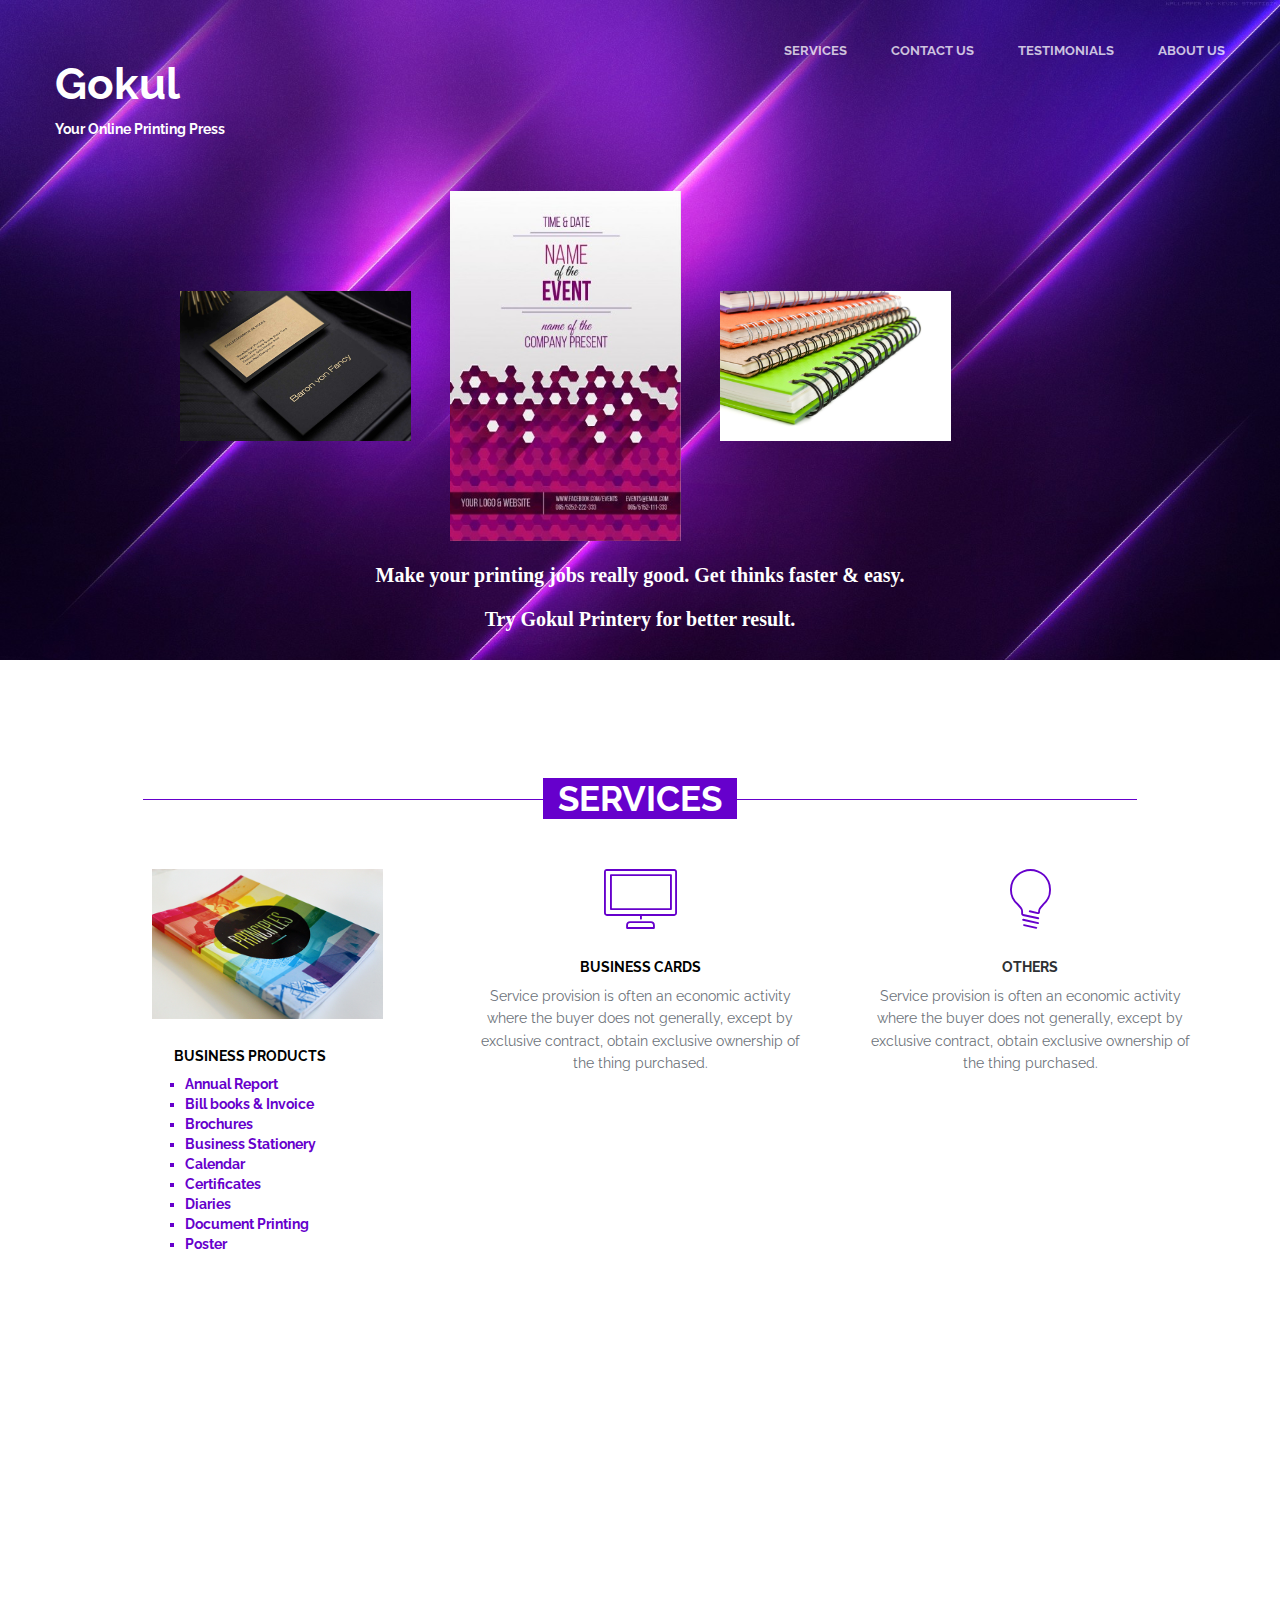
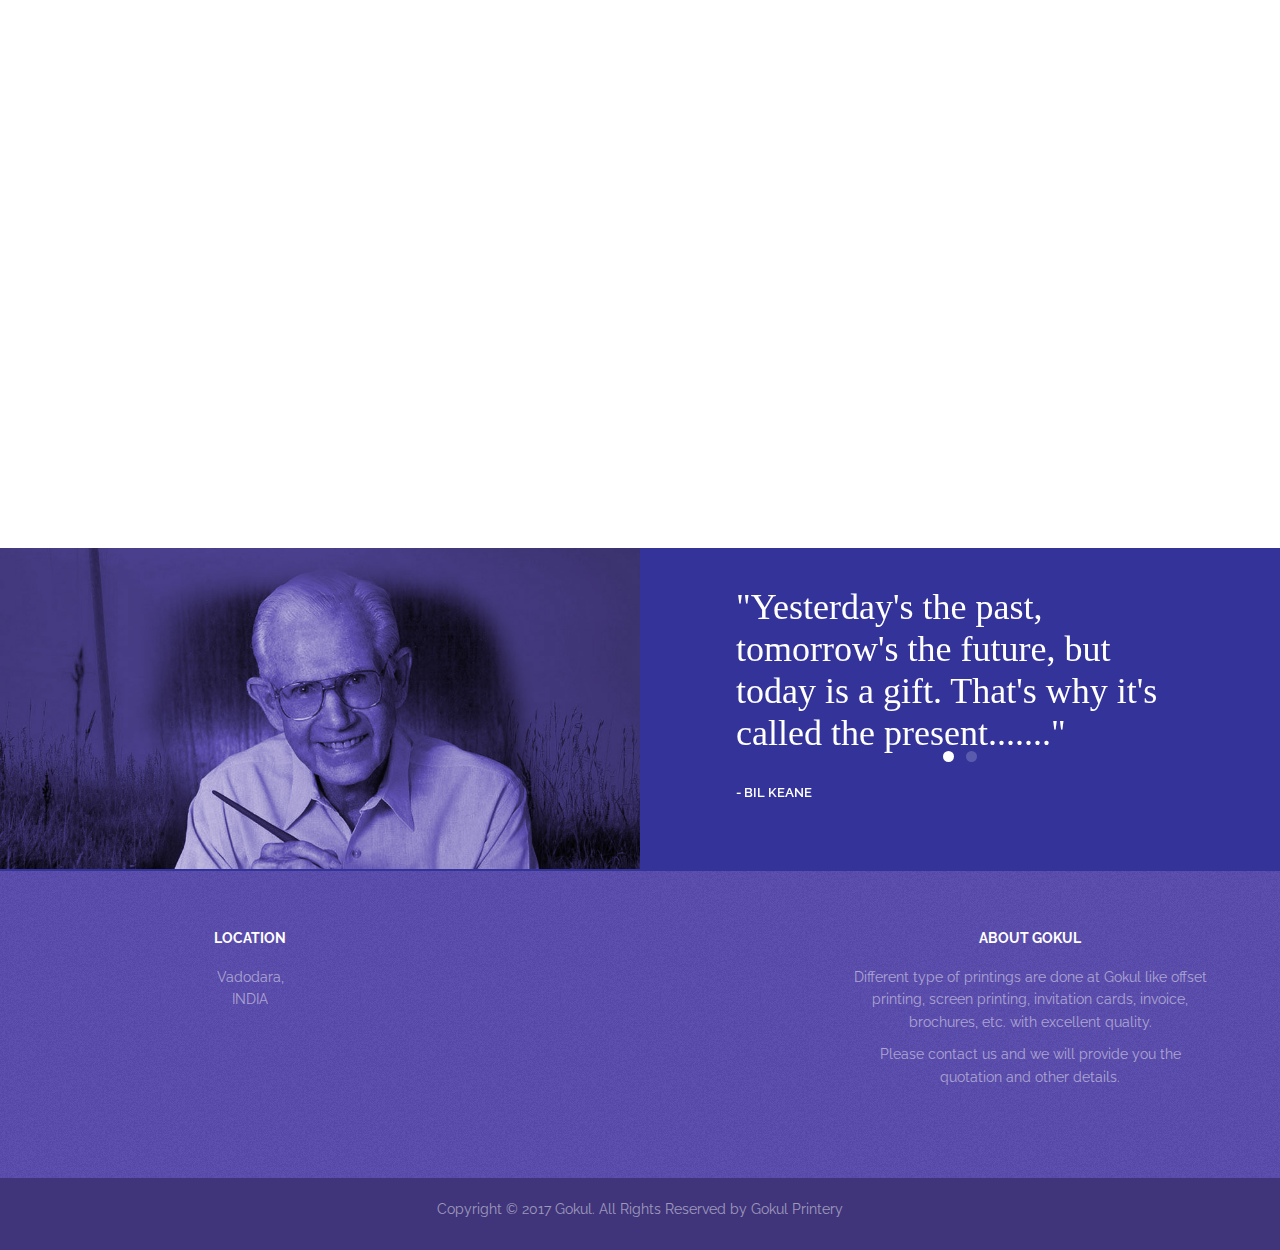
<file: press/index.html>
﻿<!DOCTYPE html>
<!--[if lt IE 7]>
<html class="no-js lt-ie9 lt-ie8 lt-ie7" lang=""> <![endif]-->
<!--[if IE 7]>
<html class="no-js lt-ie9 lt-ie8" lang=""> <![endif]-->
<!--[if IE 8]>
<html class="no-js lt-ie9" lang=""> <![endif]-->
<!--[if gt IE 8]><!-->
<html class="no-js" lang="">
<!--<![endif]-->
<head>
    <meta charset="utf-8">
    <meta name="description" content="">
    <meta name="viewport" content="width=device-width, initial-scale=1">
    <title>Gokul - Printing Press Online</title>
    <link rel="stylesheet" href="css/bootstrap.min.css">
    <link rel="stylesheet" href="css/flexslider.css">
    <link rel="stylesheet" href="css/jquery.fancybox.css">
    <link rel="stylesheet" href="css/main.css">
    <link rel="stylesheet" href="css/responsive.css">
    <link rel="stylesheet" href="css/animate.min.css">
    <link rel="stylesheet" href="https://maxcdn.bootstrapcdn.com/font-awesome/4.4.0/css/font-awesome.min.css">
</head>
<body>
<section class="banner" role="banner">
    <header id="header">
        <div class="header-content clearfix">
            <nav class="navigation" role="navigation">
                <ul class="primary-nav">
                    <li><a href="#features">Services</a></li>
                    <li><a href="#contact">Contact Us</a></li>
                    <li><a href="#testimonials">Testimonials</a></li>
                    <li><a href="#teams">About Us</a></li>
                </ul>
            </nav>
            <h1 class="logo header-label" href="#">Gokul</h1>


            <p class="tag-line">Your Online Printing Press</p>

            <a href="#" class="nav-toggle">Menu<span></span></a>
        </div>
    </header>
    <!-- header -->

    <div class="container">
        <div class="col-md-10 col-md-offset-1">
            <img src="images/business-cards.jpg" width="231px" height="150px" />
            <img src="images/event-poster.jpg" width="231px" height="350px" class="img-event" />
            <img src="images/wirebinding.jpg" width="231px" height="150px" class="img-event" />
            <div class="banner-text text-center banner-title">
                <h1 class="banner-margin">Make your printing jobs really good. Get thinks faster & easy.</h1>
                <h1 class="banner-margin1">Try <strong>Gokul Printery</strong> for better result.</h1>
            </div>

            <!-- banner text -->
        </div>
    </div>
</section>
<!-- banner -->
<section id="features" class="features section">
    <div class="container">
        <div class="row">
            <div class="headingsyle">
                <h1><span>SERVICES</span></h1>
            </div>
            <div class="col-md-4 col-sm-6 feature text-center">

                <img src="images/booklet.JPG" width="231px" height="150px" class="img-event" />

                <div class="feature-content">
                    <h5 class="services">Business Products</h5>

                    <ul class="listing">
                        <li>Annual Report</li>
                        <li>Bill books & Invoice</li>
                        <li>Brochures</li>
                        <li>Business Stationery</li>
                        <li>Calendar</li>
                        <li>Certificates</li>
                        <li>Diaries</li>
                        <li>Document Printing</li>
                        <li>Poster</li>
                    </ul>
                </div>
            </div>
            <div class="col-md-4 col-sm-6 feature text-center">
                <span class="icon icon-desktop"></span>

                <div class="feature-content">
                    <h5 class="services">Business Cards</h5>

                    <p>Service provision is often an economic activity where the buyer does not generally, except by
                        exclusive contract, obtain exclusive ownership of the thing purchased.</p>
                </div>
            </div>
            <div class="col-md-4 col-sm-6 feature text-center">
                <span class="icon icon-lightbulb"></span>

                <div class="feature-content">
                    <h5>Others</h5>

                    <p>Service provision is often an economic activity where the buyer does not generally, except by
                        exclusive contract, obtain exclusive ownership of the thing purchased.</p>
                </div>
            </div>
        </div>
    </div>
</section>
<!-- features -->

<!-- Contact Us -->
<section id="contact" class="space100">
    <iframe id="JotFormIFrame-70264418128454" onload="window.parent.scrollTo(0,0)" allowtransparency="true"
            src="https://form.jotform.me/70264418128454" frameborder="0"
            style="width:100%; height:539px; border:none;" scrolling="no"></iframe>
    <script type="text/javascript"> window.handleIFrameMessage = function (e) {
        var args = e.data.split(":");
        var iframe = false;
        if (args.length > 2) {
            iframe = document.getElementById("JotFormIFrame-" + args[2]);
        } else {
            iframe = document.getElementById("JotFormIFrame");
        }
        if (!iframe) return;
        switch (args[0]) {
            case "scrollIntoView":
                iframe.scrollIntoView();
                break;
            case "setHeight":
                iframe.style.height = args[1] + "px";
                break;
            case "collapseErrorPage":
                if (iframe.clientHeight > window.innerHeight) {
                    iframe.style.height = window.innerHeight + "px";
                }
                break;
            case "reloadPage":
                window.location.reload();
                break;
        }
        var isJotForm = (e.origin.indexOf("jotform") > -1) ? true : false;
        if (isJotForm && "contentWindow" in iframe && "postMessage" in iframe.contentWindow) {
            var urls = {
                "docurl": encodeURIComponent(document.URL),
                "referrer": encodeURIComponent(document.referrer)
            };
            iframe.contentWindow.postMessage(JSON.stringify({"type": "urls", "value": urls}), "*");
        }
    };
    if (window.addEventListener) {
        window.addEventListener("message", handleIFrameMessage, false);
    } else if (window.attachEvent) {
        window.attachEvent("onmessage", handleIFrameMessage);
    }
    if (window.location.href && window.location.href.indexOf("?") > -1) {
        var ifr = false;
        if (args.length > 2) {
            ifr = document.getElementById("JotFormIFrame-" + args[2]);
        } else {
            ifr = document.getElementById("JotFormIFrame");
        }
        var get = window.location.href.substr(window.location.href.indexOf("?") + 1);
        if (ifr && get.length > 0) {
            var src = ifr.src;
            src = src.indexOf("?") > -1 ? src + "&" + get : src + "?" + get;
            ifr.src = src;
        }
    } </script>
</section>

<!-- testimonials -->
<section id="testimonials" class="section testimonials no-padding">
    <div class="container-fluid">
        <div class="row no-gutter">
            <div class="flexslider">
                <ul class="slides">
                    <li>
                        <div class="col-md-6">
                            <div class="avatar">
                                <img src="images/testimonial-1.jpg" alt="" class="img-responsive">
                            </div>
                        </div>
                        <div class="col-md-6">
                            <blockquote>
                                <p>"Yesterday's the past, tomorrow's the future, but today is a gift. That's why it's
                                    called the present......."
                                </p>
                                <cite class="author">- Bil Keane</cite>
                            </blockquote>
                        </div>
                    </li>
                    <li>
                        <div class="col-md-6">
                            <div class="avatar">
                                <img src="images/testimonial-2.jpg" alt="" class="img-responsive">
                            </div>
                        </div>
                        <div class="col-md-6">
                            <blockquote>
                                <p>"My favorite things in life don't cost any money. It's really clear that the most
                                    precious resource we all have is time........"
                                </p>
                                <cite class="author">= Steve Jobs....</cite>
                            </blockquote>
                        </div>
                    </li>
                </ul>
            </div>
            <!-- flexslider -->
        </div>
    </div>
</section>


<footer class="footer" id="teams">
    <div class="footer-top">
        <div class="container">
            <div class="row">
                <div class="footer-col col-md-4">
                    <h5>Location</h5>

                    <p>Vadodara,<br>INDIA </p>
                </div>
                <div class="footer-col col-md-4">

                </div>
                <div class="footer-col col-md-4">
                    <h5>About Gokul</h5>

                    <p>Different type of printings are done at Gokul like offset printing, screen printing, invitation cards, invoice, brochures, etc. with excellent quality.</p>
					<p>Please contact us and we will provide you the quotation and other details.</p>
                </div>
            </div>
        </div>
    </div>
    <!-- footer top -->
    <div class="footer-bottom">
        <div class="container">
            <div class="col-md-12">
                <p>Copyright © 2017 Gokul. All Rights Reserved by Gokul Printery</a></p>
            </div>
        </div>
    </div>
</footer>
<!-- footer -->
<script src="https://ajax.googleapis.com/ajax/libs/jquery/1.11.3/jquery.min.js"></script>
<script>        window.jQuery || document.write('<script src="js/jquery.min.js"><\/script>')</script>
<script src="js/bootstrap.min.js"></script>
<script src="js/jquery.flexslider-min.js"></script>
<script src="js/jquery.fancybox.pack.js"></script>
<script src="js/jquery.waypoints.min.js"></script>
<script src="js/retina.min.js"></script>
<script src="js/modernizr.js"></script>
<script src="js/main.js"></script>
</body>
</html>
</file>
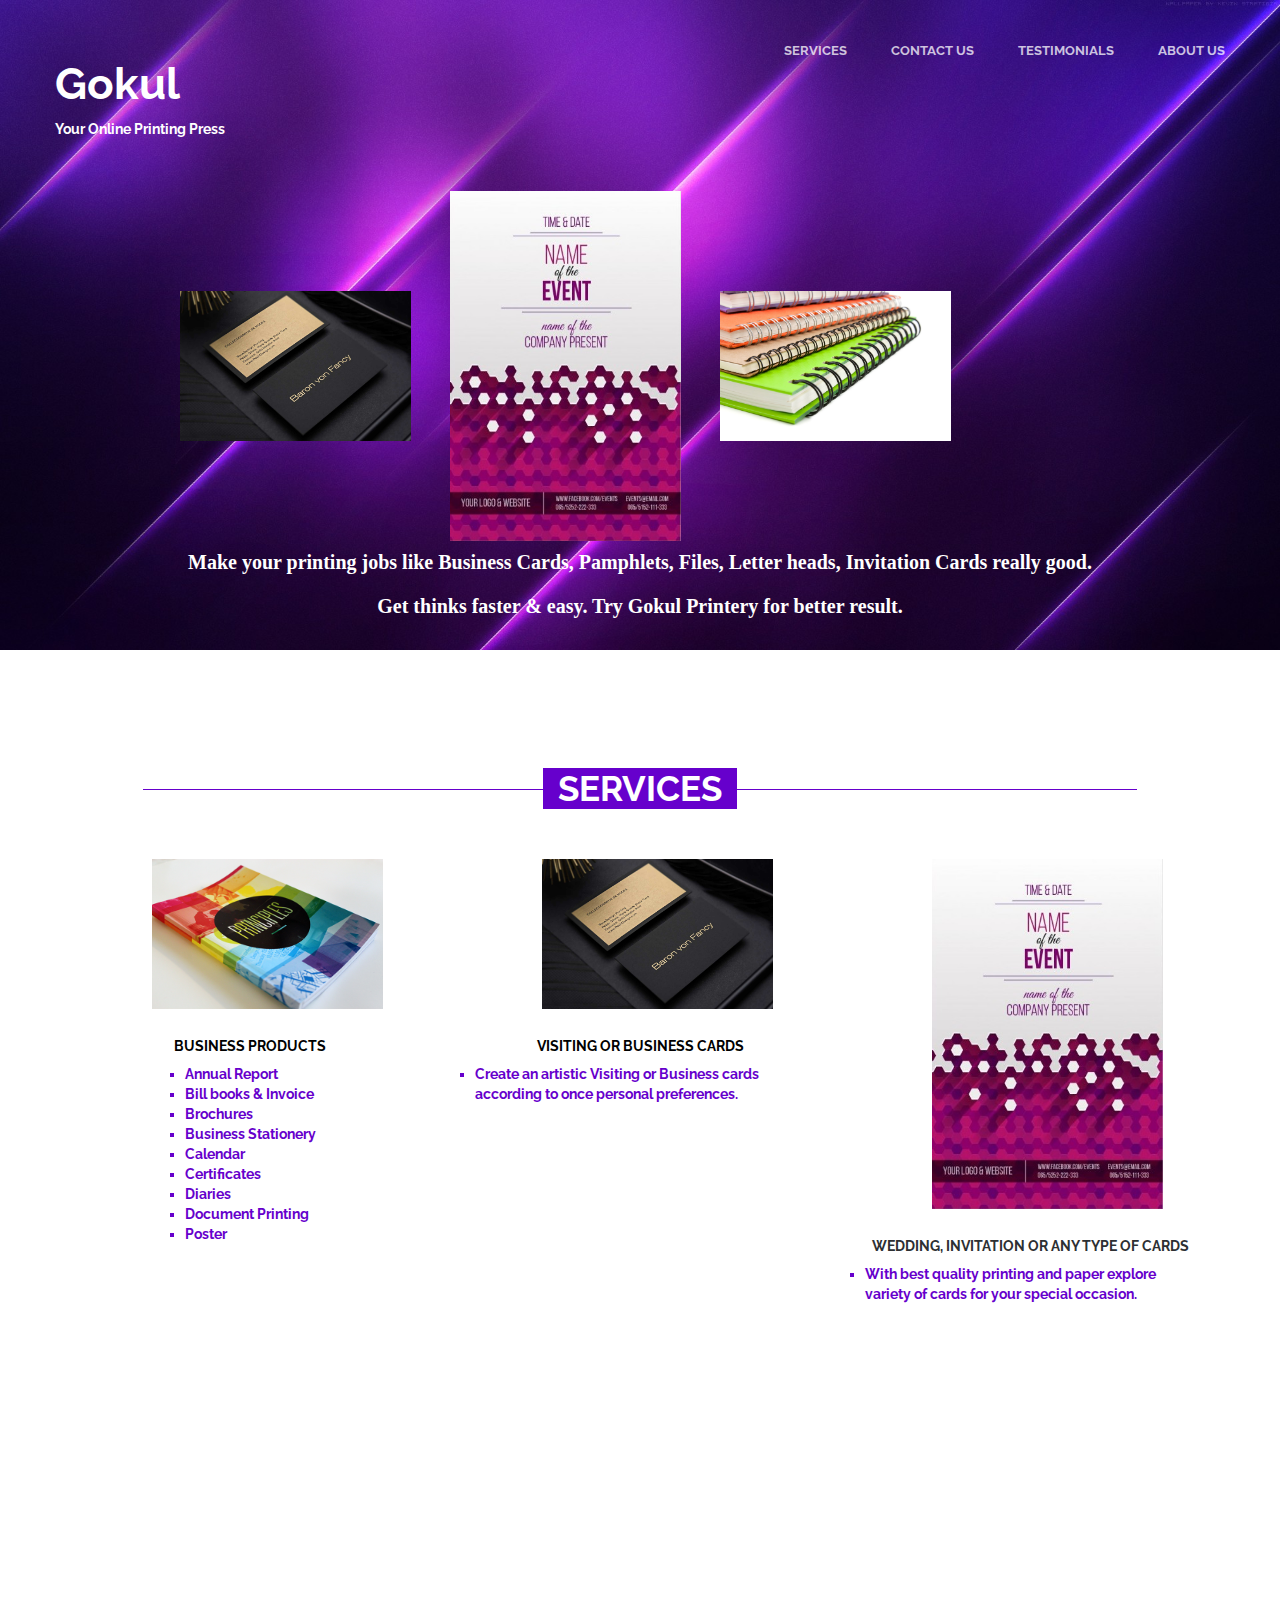
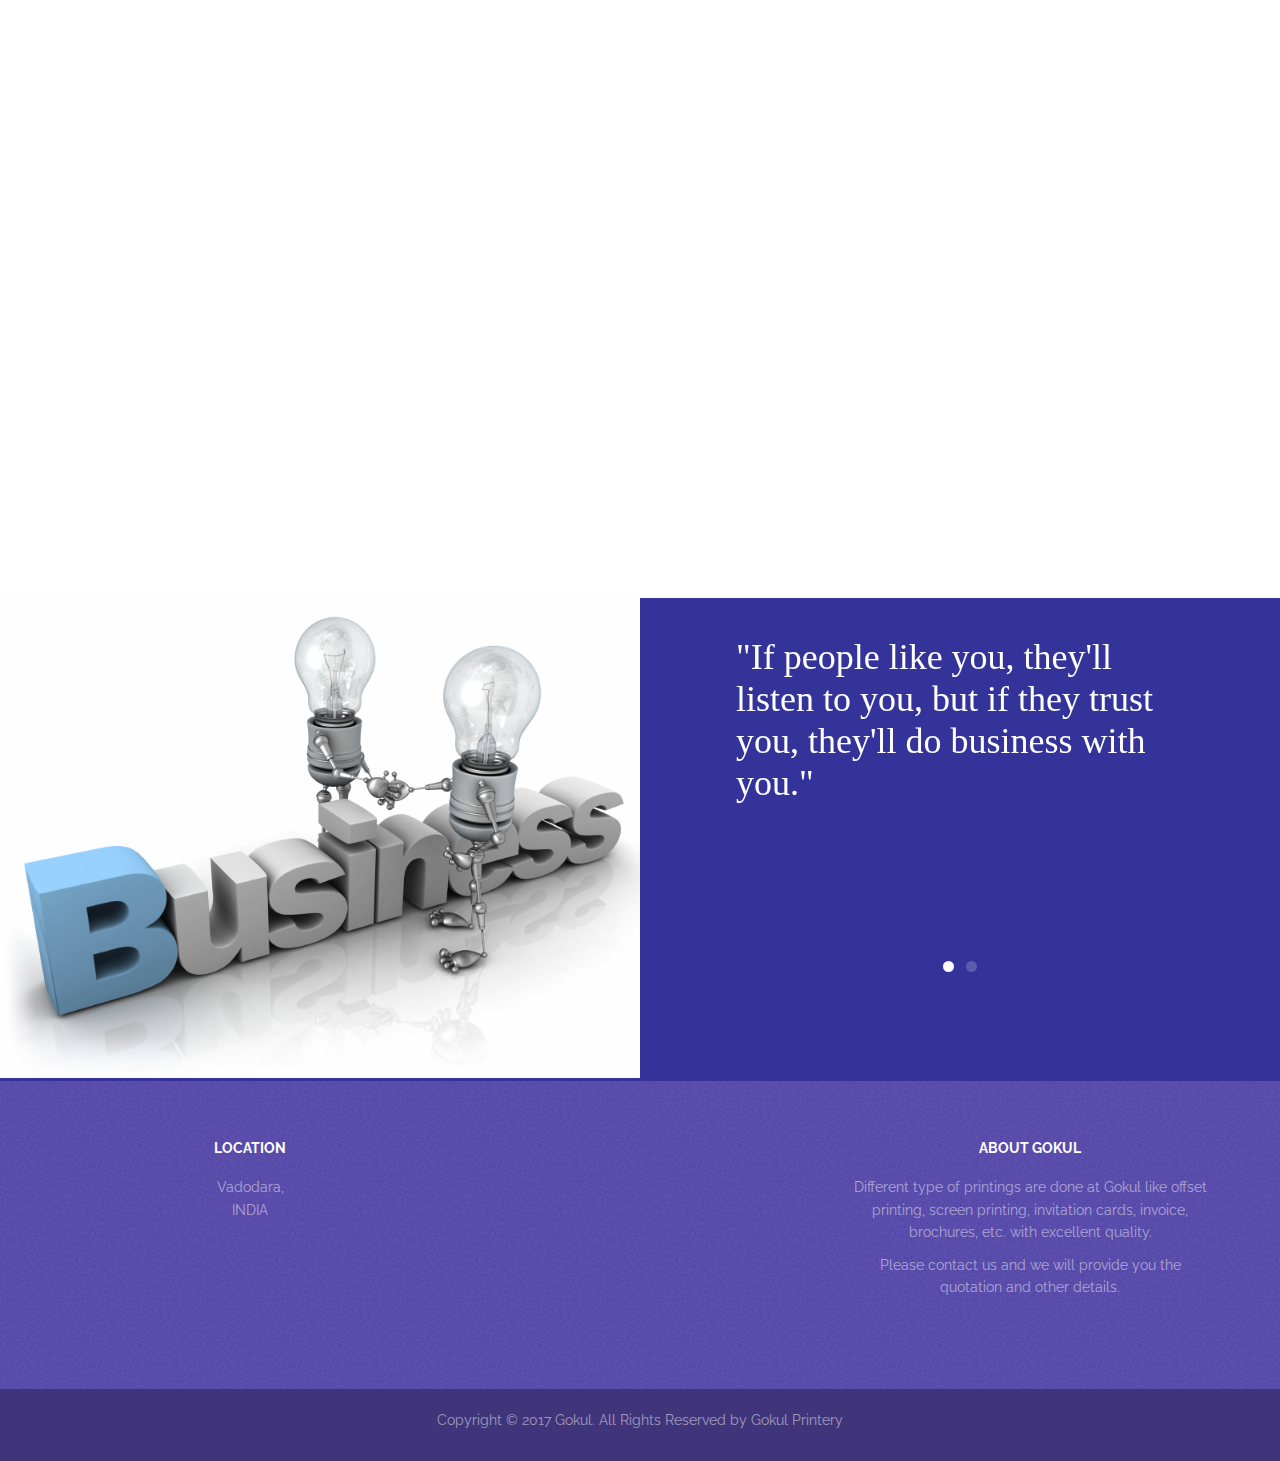
<file: press/Online.html>
﻿<!DOCTYPE html>
<!--[if lt IE 7]>
<html class="no-js lt-ie9 lt-ie8 lt-ie7" lang=""> <![endif]-->
<!--[if IE 7]>
<html class="no-js lt-ie9 lt-ie8" lang=""> <![endif]-->
<!--[if IE 8]>
<html class="no-js lt-ie9" lang=""> <![endif]-->
<!--[if gt IE 8]><!-->
<html class="no-js" lang="">
<!--<![endif]-->
<head>
    <meta charset="utf-8">
    <meta name="description" content="">
    <meta name="viewport" content="width=device-width, initial-scale=1">
    <title>Gokul - Printing Press Online</title>
    <link rel="stylesheet" href="css/bootstrap.min.css">
    <link rel="stylesheet" href="css/flexslider.css">
    <link rel="stylesheet" href="css/jquery.fancybox.css">
    <link rel="stylesheet" href="css/main.css">
    <link rel="stylesheet" href="css/responsive.css">
    <link rel="stylesheet" href="css/animate.min.css">
    <link rel="stylesheet" href="https://maxcdn.bootstrapcdn.com/font-awesome/4.4.0/css/font-awesome.min.css">
</head>
<body>
<section class="banner" role="banner">
    <header id="header">
        <div class="header-content clearfix">
            <nav class="navigation" role="navigation">
                <ul class="primary-nav">
                    <li><a href="#features">Services</a></li>
                    <li><a href="#contact">Contact Us</a></li>
                    <li><a href="#testimonials">Testimonials</a></li>
                    <li><a href="#teams">About Us</a></li>
                </ul>
            </nav>
            <h1 class="logo header-label" href="#">Gokul</h1>


            <p class="tag-line">Your Online Printing Press</p>

            <a href="#" class="nav-toggle">Menu<span></span></a>
        </div>
    </header>
    <!-- header -->

    <div class="container">
        <div class="col-md-10 col-md-offset-1">
            <img src="images/business-cards.jpg" width="231px" height="150px" />
            <img src="images/event-poster.jpg" width="231px" height="350px" class="img-event" />
            <img src="images/wirebinding.jpg" width="231px" height="150px" class="img-event" />
            <div class="banner-text text-center banner-title">
                <h1 class="banner-margin1">Make your printing jobs like Business Cards, Pamphlets, Files, Letter heads, Invitation Cards really good.</h1>
                <h1 class="banner-margin1">Get thinks faster & easy. Try <strong>Gokul Printery</strong> for better result.</h1>
            </div>

            <!-- banner text -->
        </div>
    </div>
</section>
<!-- banner -->
<section id="features" class="features section">
    <div class="container">
        <div class="row">
            <div class="headingsyle">
                <h1><span>SERVICES</span></h1>
            </div>
            <div class="col-md-4 col-sm-6 feature text-center">

                <img src="images/booklet.JPG" width="231px" height="150px" class="img-event" />

                <div class="feature-content">
                    <h5 class="services">Business Products</h5>

                    <ul class="listing">
                        <li>Annual Report</li>
                        <li>Bill books & Invoice</li>
                        <li>Brochures</li>
                        <li>Business Stationery</li>
                        <li>Calendar</li>
                        <li>Certificates</li>
                        <li>Diaries</li>
                        <li>Document Printing</li>
                        <li>Poster</li>
                    </ul>
                </div>
            </div>
            <div class="col-md-4 col-sm-6 feature text-center">
                 <img src="images/business-cards.jpg" width="231px" height="150px" class="img-event" />

                <div class="feature-content">
                    <h5 class="services">Visiting or Business Cards</h5>

                    <ul class="listing"><li>Create an artistic Visiting or Business cards according to once personal preferences.</li></p>
                </div>
            </div>
            <div class="col-md-4 col-sm-6 feature text-center">
                <img src="images/event-poster.jpg" width="231px" height="350px" class="img-event" />


                <div class="feature-content">
                    <h5>Wedding, Invitation or any type of Cards</h5>

                     <ul class="listing"><li>With best quality printing and paper explore variety of cards for your special occasion.</li></ul>
                </div>
            </div>
        </div>
    </div>
</section>
<!-- features -->

<!-- Contact Us -->
<section id="contact" class="space100">
    <iframe id="JotFormIFrame-70264418128454" onload="window.parent.scrollTo(0,0)" allowtransparency="true"
            src="https://form.jotform.me/70264418128454" frameborder="0"
            style="width:100%; height:539px; border:none;" scrolling="no"></iframe>
    <script type="text/javascript"> window.handleIFrameMessage = function (e) {
        var args = e.data.split(":");
        var iframe = false;
        if (args.length > 2) {
            iframe = document.getElementById("JotFormIFrame-" + args[2]);
        } else {
            iframe = document.getElementById("JotFormIFrame");
        }
        if (!iframe) return;
        switch (args[0]) {
            case "scrollIntoView":
                iframe.scrollIntoView();
                break;
            case "setHeight":
                iframe.style.height = args[1] + "px";
                break;
            case "collapseErrorPage":
                if (iframe.clientHeight > window.innerHeight) {
                    iframe.style.height = window.innerHeight + "px";
                }
                break;
            case "reloadPage":
                window.location.reload();
                break;
        }
        var isJotForm = (e.origin.indexOf("jotform") > -1) ? true : false;
        if (isJotForm && "contentWindow" in iframe && "postMessage" in iframe.contentWindow) {
            var urls = {
                "docurl": encodeURIComponent(document.URL),
                "referrer": encodeURIComponent(document.referrer)
            };
            iframe.contentWindow.postMessage(JSON.stringify({"type": "urls", "value": urls}), "*");
        }
    };
    if (window.addEventListener) {
        window.addEventListener("message", handleIFrameMessage, false);
    } else if (window.attachEvent) {
        window.attachEvent("onmessage", handleIFrameMessage);
    }
    if (window.location.href && window.location.href.indexOf("?") > -1) {
        var ifr = false;
        if (args.length > 2) {
            ifr = document.getElementById("JotFormIFrame-" + args[2]);
        } else {
            ifr = document.getElementById("JotFormIFrame");
        }
        var get = window.location.href.substr(window.location.href.indexOf("?") + 1);
        if (ifr && get.length > 0) {
            var src = ifr.src;
            src = src.indexOf("?") > -1 ? src + "&" + get : src + "?" + get;
            ifr.src = src;
        }
    } </script>
</section>

<!-- testimonials -->
<section id="testimonials" class="section testimonials no-padding">
    <div class="container-fluid">
        <div class="row no-gutter">
            <div class="flexslider">
                <ul class="slides">
                    <li>
                        <div class="col-md-6">
                            <div class="avatar">
                                <img src="images/business.jpg" alt="" class="img-responsive">
                            </div>
                        </div>
                        <div class="col-md-6">
                            <blockquote>
                                <p>"If people like you, they'll listen to you, but if they trust you, they'll do business with you."
                                </p>
                            </blockquote>
                        </div>
                    </li>
                    <li>
                        <div class="col-md-6">
                            <div class="avatar">
                                <img src="images/businessman.jpg" alt="" class="img-responsive">
                            </div>
                        </div>
                        <div class="col-md-6">
                            <blockquote>
                                <p>"Quality is remembered long after the price is forgotten."
                                </p>
                            </blockquote>
                        </div>
                    </li>
                </ul>
            </div>
            <!-- flexslider -->
        </div>
    </div>
</section>


<footer class="footer" id="teams">
    <div class="footer-top">
        <div class="container">
            <div class="row">
                <div class="footer-col col-md-4">
                    <h5>Location</h5>

                    <p>Vadodara,<br>INDIA </p>
                </div>
                <div class="footer-col col-md-4">

                </div>
                <div class="footer-col col-md-4">
                    <h5>About Gokul</h5>

                    <p>Different type of printings are done at Gokul like offset printing, screen printing, invitation cards, invoice, brochures, etc. with excellent quality.</p>
					<p>Please contact us and we will provide you the quotation and other details.</p>
                </div>
            </div>
        </div>
    </div>
    <!-- footer top -->
    <div class="footer-bottom">
        <div class="container">
            <div class="col-md-12">
                <p>Copyright © 2017 Gokul. All Rights Reserved by Gokul Printery</a></p>
            </div>
        </div>
    </div>
</footer>
<!-- footer -->
<script src="https://ajax.googleapis.com/ajax/libs/jquery/1.11.3/jquery.min.js"></script>
<script>        window.jQuery || document.write('<script src="js/jquery.min.js"><\/script>')</script>
<script src="js/bootstrap.min.js"></script>
<script src="js/jquery.flexslider-min.js"></script>
<script src="js/jquery.fancybox.pack.js"></script>
<script src="js/jquery.waypoints.min.js"></script>
<script src="js/retina.min.js"></script>
<script src="js/modernizr.js"></script>
<script src="js/main.js"></script>
</body>
</html>
</file>
<file: press/css/main.css>
@import url(http://fonts.googleapis.com/css?family=Raleway:300,400,500,600,700);
@import url(http://fonts.googleapis.com/css?family=Cardo:400,400italic,700);
/* ==========================================================================
Typography
========================================================================== */
p {
  font-size: 14px;
  line-height: 22.4px;
  color: #6c7279; }

h1 {
  font-size: 65px;
  color: #2d3033; }

h2 {
  font-size: 40px;
  color: #2d3033; }

h3 {
  font-size: 28px;
  color: #2d3033;
  font-weight: 300; }

h4 {
  font-size: 22px;
  color: #2d3033;
  font-weight: 400; }

h5 {
  font-size: 14px;
  color: #2d3033;
  text-transform: uppercase;
  font-weight: 700; }

.btn
{
    background-color: #6600CC;
    color: #fff;
    font-size: 13px;
    font-weight: 600;
    border: 0;
    -moz-border-radius: 2px;
    -webkit-border-radius: 2px;
    border-radius: 2px;
    display: inline-block;
    text-transform: uppercase;
}
  .btn:hover, .btn:focus {
    background-color: #45008A;
    color: #fff; }
  .btn-large {
    padding: 15px 40px; }

/* ==========================================================================
	General Styles
========================================================================== */
a
{
    color: #6600CC;
}

a:hover, a:focus {
  text-decoration: none;
  -moz-transition: background-color, color, 0.3s;
  -o-transition: background-color, color, 0.3s;
  -webkit-transition: background-color, color, 0.3s;
  transition: background-color, color, 0.3s; }

body {
  font-family: "Raleway", sans-serif;
  font-weight: 400;
  color: #6c7279; }

ul, ol {
  margin: 0;
  padding: 0; }

ul li {
  list-style-type: square;
  color: #6600CC;
  font-weight: bold;}

.section {
  padding: 100px 0; }

.no-padding {
  padding: 0; }

.no-gutter [class*=col-] {
  padding-right: 0;
  padding-left: 0; }
  
  /*=========================================================
   $Heading Styles 
=========================================================== */
.headingsyle
{
    width: 85%;
    margin: 0px auto 20px auto;
}
.headingsyle h1
{
    position: relative;
    text-align: center;
    font-size: 35px;
    font-weight: bold;
    color: #FFFFFF;
    margin-bottom: 50px;
}

.headingsyle h1 span
{
    background: #6600CC;
    padding: 0 15px;
    position: relative;
    z-index: 1;
}

.headingsyle h1:before
{
    background: #6600CC;
    content: "";
    display: block;
    height: 1px;
    position: absolute;
    top: 50%;
    width: 100%;
}

.headingsyle h1:before {
  left: 0;
}
  
  

/* ==========================================================================
	$Header
========================================================================== */

#header {
  /*position: fixed;*/
  width: 100%;
  z-index: 999; }
  #header .header-content {
    
    margin: 0 auto;
    max-width: 1170px;
    padding: 40px 0;
    width: 100%;
    -moz-transition: padding 0.3s;
    -o-transition: padding 0.3s;
    -webkit-transition: padding 0.3s;
    transition: padding 0.3s; }
  #header .logo {
    float: left; }

#header.fixed
{
    background-color: #292c47;
    background-image: url('../images/texture.png');
    background-repeat: repeat;
}
  #header.fixed .header-content {
    border-bottom: 0;
    padding: 25px 0; }
  #header.fixed .nav-toggle {
    top: 18px; }

.navigation.open {
  opacity: 0.9;
  visibility: visible;
  -moz-transition: opacity 0.5s;
  -o-transition: opacity 0.5s;
  -webkit-transition: opacity 0.5s;
  transition: opacity 0.5s; }

.navigation {
  float: right; }
  .navigation li {
    display: inline-block; }
  .navigation a {
    color: rgba(255, 255, 255, 0.75);
    font-size: 13px;
    font-weight: 700;
    margin-left: 40px;
    text-transform: uppercase; }
    .navigation a:hover, .navigation a.active {
      color: #fff; }

.nav-toggle {
  display: none;
  height: 44px;
  overflow: hidden;
  position: fixed;
  right: 5%;
  text-indent: 100%;
  top: 32px;
  white-space: nowrap;
  width: 44px;
  z-index: 99999;
  -moz-transition: all 0.3s;
  -o-transition: all 0.3s;
  -webkit-transition: all 0.3s;
  transition: all 0.3s; }
  .nav-toggle:before, .nav-toggle:after {
    border-radius: 50%;
    content: "";
    height: 100%;
    left: 0;
    position: absolute;
    top: 0;
    width: 100%;
    -moz-transform: translateZ(0);
    -ms-transform: translateZ(0);
    -webkit-transform: translateZ(0);
    transform: translateZ(0);
    -moz-backface-visibility: hidden;
    -webkit-backface-visibility: hidden;
    backface-visibility: hidden;
    -moz-transition-property: -moz-transform;
    -o-transition-property: -o-transform;
    -webkit-transition-property: -webkit-transform;
    transition-property: transform; }
  .nav-toggle:before {
    background-color: #6600CC;
    -moz-transform: scale(1);
    -ms-transform: scale(1);
    -webkit-transform: scale(1);
    transform: scale(1);
    -moz-transition-duration: 0.3s;
    -o-transition-duration: 0.3s;
    -webkit-transition-duration: 0.3s;
    transition-duration: 0.3s; }
  .nav-toggle:after {
    background-color: #6600CC;
    -moz-transform: scale(0);
    -ms-transform: scale(0);
    -webkit-transform: scale(0);
    transform: scale(0);
    -moz-transition-duration: 0s;
    -o-transition-duration: 0s;
    -webkit-transition-duration: 0s;
    transition-duration: 0s; }
  .nav-toggle span {
    background-color: #fff;
    bottom: auto;
    display: inline-block;
    height: 3px;
    left: 50%;
    position: absolute;
    right: auto;
    top: 50%;
    width: 18px;
    z-index: 10;
    -moz-transform: translateX(-50%) translateY(-50%);
    -ms-transform: translateX(-50%) translateY(-50%);
    -webkit-transform: translateX(-50%) translateY(-50%);
    transform: translateX(-50%) translateY(-50%); }
    .nav-toggle span:before, .nav-toggle span:after {
      background-color: #fff;
      content: "";
      height: 100%;
      position: absolute;
      right: 0;
      top: 0;
      width: 100%;
      -moz-transform: translateZ(0);
      -ms-transform: translateZ(0);
      -webkit-transform: translateZ(0);
      transform: translateZ(0);
      -moz-backface-visibility: hidden;
      -webkit-backface-visibility: hidden;
      backface-visibility: hidden;
      -moz-transition: -moz-transform 0.3s;
      -o-transition: -o-transform 0.3s;
      -webkit-transition: -webkit-transform 0.3s;
      transition: transform 0.3s; }
    .nav-toggle span:before {
      -moz-transform: translateY(-6px) rotate(0deg);
      -ms-transform: translateY(-6px) rotate(0deg);
      -webkit-transform: translateY(-6px) rotate(0deg);
      transform: translateY(-6px) rotate(0deg); }
    .nav-toggle span:after {
      -moz-transform: translateY(6px) rotate(0deg);
      -ms-transform: translateY(6px) rotate(0deg);
      -webkit-transform: translateY(6px) rotate(0deg);
      transform: translateY(6px) rotate(0deg); }
  .nav-toggle.close-nav:before {
    -moz-transform: scale(0);
    -ms-transform: scale(0);
    -webkit-transform: scale(0);
    transform: scale(0); }
  .nav-toggle.close-nav:after {
    -moz-transform: scale(1);
    -ms-transform: scale(1);
    -webkit-transform: scale(1);
    transform: scale(1); }
  .nav-toggle.close-nav span {
    background-color: rgba(255, 255, 255, 0); }
    .nav-toggle.close-nav span:before, .nav-toggle.close-nav span:after {
      background-color: #fff; }
    .nav-toggle.close-nav span:before {
      -moz-transform: translateY(0) rotate(45deg);
      -ms-transform: translateY(0) rotate(45deg);
      -webkit-transform: translateY(0) rotate(45deg);
      transform: translateY(0) rotate(45deg); }
    .nav-toggle.close-nav span:after {
      -moz-transform: translateY(0) rotate(-45deg);
      -ms-transform: translateY(0) rotate(-45deg);
      -webkit-transform: translateY(0) rotate(-45deg);
      transform: translateY(0) rotate(-45deg); }

/* ==========================================================================
	$Banner
========================================================================== */
.banner {
  background-image: url(../images/img.jpg);
  background-position: center top;
  background-repeat: no-repeat;
  -moz-background-size: cover;
  -o-background-size: cover;
  -webkit-background-size: cover;
  background-size: cover;
  min-height: 650px; }

.banner-text {
  padding-top: 2%; }
  .banner-text h1
{
    color: #fff;
    font-family: calibri;
    font-weight: 700;
    font-size: 20px;
    line-height: 62px;
}
     .banner-text h3
{
    font-size: 28px;
    color: #B0ABD3;
    font-family: "Open Sans" , sans-serif;
    font-weight: lighter;
    line-height: 38px;
    margin-bottom: 30px;
    letter-spacing: 0px;
}
  .banner-text p {
    color: #fff;
    font-size: 22px;
    font-weight: 300;
    line-height: 1.5;
    margin-bottom: 80px; }

/* ==========================================================================
	$Features
========================================================================== */
.feature {
  margin-bottom: 50px; }
  .feature-content
{
    padding: 0 15px;
    margin-top: 30px;
}
  .feature .icon {
    color: #6600CC;
    font-size: 60px; }

/* ==========================================================================
	$Works
========================================================================== */
.work {
  -moz-box-shadow: 0 0 0 1px #fff;
  -webkit-box-shadow: 0 0 0 1px #fff;
  box-shadow: 0 0 0 1px #fff;
  min-height: 350px;
  overflow: hidden;
  position: relative;
  visibility: hidden; }
  .work .overlay {
    background: rgba(102, 0, 204, 0.9);
    height: 100%;
    left: 0;
    opacity: 0;
    position: absolute;
    top: 0;
    width: 100%;
    -moz-transition: opacity, 0.3s;
    -o-transition: opacity, 0.3s;
    -webkit-transition: opacity, 0.3s;
    transition: opacity, 0.3s; }
  .work .overlay-caption {
    position: absolute;
    text-align: center;
    top: 50%;
    width: 100%;
    -moz-transform: translateY(-50%);
    -ms-transform: translateY(-50%);
    -webkit-transform: translateY(-50%);
    transform: translateY(-50%); }
  .work h5, .work p, .work img {
    -moz-transition: all, 0.5s;
    -o-transition: all, 0.5s;
    -webkit-transition: all, 0.5s;
    transition: all, 0.5s; }
  .work h5, .work p {
    color: #fff;
    margin: 0;
    opacity: 0; }
  .work h5 {
    margin-bottom: 5px;
    -moz-transform: translate3d(0, -200%, 0);
    -ms-transform: translate3d(0, -200%, 0);
    -webkit-transform: translate3d(0, -200%, 0);
    transform: translate3d(0, -200%, 0); }
  .work p {
    -moz-transform: translate3d(0, 200%, 0);
    -ms-transform: translate3d(0, 200%, 0);
    -webkit-transform: translate3d(0, 200%, 0);
    transform: translate3d(0, 200%, 0); }

.work-box:hover img {
  -moz-transform: scale(1.2);
  -ms-transform: scale(1.2);
  -webkit-transform: scale(1.2);
  transform: scale(1.2); }
.work-box:hover .overlay {
  opacity: 1; }
  .work-box:hover .overlay h5, .work-box:hover .overlay p {
    opacity: 1;
    -moz-transform: translate3d(0, 0, 0);
    -ms-transform: translate3d(0, 0, 0);
    -webkit-transform: translate3d(0, 0, 0);
    transform: translate3d(0, 0, 0); }

/* ==========================================================================
	$Teams
========================================================================== */
.person {
  max-width: 270px; }
  .person-content
{
    border-style: solid none solid none;
    border-width: 1px 3px 5px 3px;
    border-color: #6600CC;
    margin-top: 20px;
    padding-right: 10px;
    padding-left: 10px;
    background-color: #FBFBFB;
}
  .person h4 {
    font-weight: 400; }
  .person h5 {
    color: #6600CC;
    font-size: 13px;
    font-weight: 400;
    margin-bottom: 20px; }

.social-icons, .footer .footer-share {
  margin-top: 30px; }
  .social-icons li, .footer .footer-share li {
    float: left; }
  .social-icons a, .footer .footer-share a {
    border: 1px solid #e8ecee;
    -moz-border-radius: 2px;
    -webkit-border-radius: 2px;
    border-radius: 2px;
    color: #c6cacc;
    display: block;
    font-size: 18px;
    height: 40px;
    line-height: 40px;
    margin-right: 5px;
    text-align: center;
    width: 40px; }
    .social-icons a:hover, .footer .footer-share a:hover {
      background-color: #6600CC;
      border-color: #6600CC;
      color: #fff; }

/* ==========================================================================
	$Testimonials
========================================================================== */
.testimonials
{
    background-color: #333399;
    position: relative;
}
  .testimonials blockquote
{
    border: 0;
    margin: 0;
    padding: 6% 15% 4% 15%;
}
  .testimonials p
{
    color: #fff;
    font: 36px 'Times New Roman' , Times, serif;
}
  .testimonials cite {
    color: #fff;
    display: block;
    font-size: 13px;
    font-style: normal;
    font-weight: 600;
    margin-top: 30px;
    text-transform: uppercase; }

/* ==========================================================================
	$Download
========================================================================== */
.download h3 {
  margin-top: 0; }
.download p {
  color: #2d3033;
  font-weight: 600;
  text-transform: uppercase; }
.download .btn {
  margin-top: 30px; }
  

.space100 { padding: 100px 0; }  
  
/* -- 7.1 faq info -- */

#faq-info
{
    background: #5900B3;
    color: #FFFFFF;
}
#faq-info p
{
    color: #FFFFFF;
    padding-top: 20px;
    padding-bottom: 20px;
}
#faq-info h2 { font-size: 50px; font-weight: 300; color: #fff; margin: 0 0 20px; }




/* ===[ 8. CONTACT FORM ]======================================================================= */

#contact { background-color: #FFFFFF; }
#contact i { padding-right: 4px; }
.contact-form form .input-error { border-color: #FF0000; box-shadow: 0px 1px 1px rgba(0, 0, 0, 0.075) inset, 0px 0px 8px rgba(255, 100, 255, 0.5); -o-box-shadow: 0px 1px 1px rgba(0, 0, 0, 0.075) inset, 0px 0px 8px rgba(255, 100, 255, 0.5); -moz-box-shadow: 0px 1px 1px rgba(0, 0, 0, 0.075) inset, 0px 0px 8px rgba(255, 100, 255, 0.5); -webkit-box-shadow: 0px 1px 1px rgba(0, 0, 0, 0.075) inset, 0px 0px 8px rgba(255, 100, 255, 0.5); }
.contact-form form textarea { height: 150px; }


/* ==========================================================================
	$Footer
========================================================================== */
.footer {
  text-align: center; }
  .footer-top
{
    background-color: #594aac;
    padding-top: 50px;
    background-image: url('../images/texture.png');
}
  .footer-bottom
{
    background-color: #40357B;
    padding: 20px 0;
}
  .footer .footer-col {
    margin-bottom: 80px; }
  .footer h5 {
    color: #fff; }
  .footer h5 {
    margin-bottom: 20px; }
  .footer p {
    color: rgba(255, 255, 255, 0.5); }
  .footer a {
    color: #fff; }
    .footer a:hover
{
    color: #6600CC;
}
  .footer .footer-share {
    margin-top: 0; }
    .footer .footer-share li {
      display: inline-block;
      float: none; }
    .footer .footer-share a {
      border-width: 2px;
      color: #fff; }
  .footer .fa-heart {
    color: #6600CC;
    font-size: 11px;
    margin: 0 2px; }

/* ==========================================================================
	$Utilities
========================================================================== */
.work:nth-child(1) {
  -moz-animation-delay: 0.1s;
  -webkit-animation-delay: 0.1s;
  animation-delay: 0.1s; }
.work:nth-child(2) {
  -moz-animation-delay: 0.2s;
  -webkit-animation-delay: 0.2s;
  animation-delay: 0.2s; }
.work:nth-child(3) {
  -moz-animation-delay: 0.3s;
  -webkit-animation-delay: 0.3s;
  animation-delay: 0.3s; }
.work:nth-child(4) {
  -moz-animation-delay: 0.4s;
  -webkit-animation-delay: 0.4s;
  animation-delay: 0.4s; }
.work:nth-child(5) {
  -moz-animation-delay: 0.8s;
  -webkit-animation-delay: 0.8s;
  animation-delay: 0.8s; }
.work:nth-child(6) {
  -moz-animation-delay: 0.7s;
  -webkit-animation-delay: 0.7s;
  animation-delay: 0.7s; }
.work:nth-child(7) {
  -moz-animation-delay: 0.6s;
  -webkit-animation-delay: 0.6s;
  animation-delay: 0.6s; }
.work:nth-child(8) {
  -moz-animation-delay: 0.5s;
  -webkit-animation-delay: 0.5s;
  animation-delay: 0.5s; }

.animated {
  visibility: visible; }

/* ==========================================================================
	Font Icon (http://www.elegantthemes.com/blog/freebie-of-the-week/free-line-style-icons)
========================================================================== */
@font-face {
  font-family: "elegant-theme-line";
  src: url('../fonts/elegant-theme-line.ttf?1439850014') format('truetype'), url('../fonts/elegant-theme-line.eot?1439850014') format('embedded-opentype'), url('../fonts/elegant-theme-line.svg?1439850014') format('svg'), url('../fonts/elegant-theme-line.woff?1439850014') format('woff'); }
.icon {
  font-family: 'elegant-theme-line';
  speak: none;
  font-style: normal;
  font-weight: normal;
  font-variant: normal;
  text-transform: none;
  line-height: 1;
  /* Better Font Rendering =========== */
  -webkit-font-smoothing: antialiased;
  -moz-osx-font-smoothing: grayscale; }

.icon-mobile:before {
  content: "\e000"; }

.icon-laptop:before {
  content: "\e001"; }

.icon-desktop:before {
  content: "\e002"; }

.icon-tablet:before {
  content: "\e003"; }

.icon-phone:before {
  content: "\e004"; }

.icon-document:before {
  content: "\e005"; }

.icon-documents:before {
  content: "\e006"; }

.icon-search:before {
  content: "\e007"; }

.icon-clipboard:before {
  content: "\e008"; }

.icon-newspaper:before {
  content: "\e009"; }

.icon-notebook:before {
  content: "\e00a"; }

.icon-book-open:before {
  content: "\e00b"; }

.icon-browser:before {
  content: "\e00c"; }

.icon-calendar:before {
  content: "\e00d"; }

.icon-presentation:before {
  content: "\e00e"; }

.icon-picture:before {
  content: "\e00f"; }

.icon-pictures:before {
  content: "\e010"; }

.icon-video:before {
  content: "\e011"; }

.icon-camera:before {
  content: "\e012"; }

.icon-printer:before {
  content: "\e013"; }

.icon-toolbox:before {
  content: "\e014"; }

.icon-briefcase:before {
  content: "\e015"; }

.icon-wallet:before {
  content: "\e016"; }

.icon-gift:before {
  content: "\e017"; }

.icon-bargraph:before {
  content: "\e018"; }

.icon-grid:before {
  content: "\e019"; }

.icon-expand:before {
  content: "\e01a"; }

.icon-focus:before {
  content: "\e01b"; }

.icon-edit:before {
  content: "\e01c"; }

.icon-adjustments:before {
  content: "\e01d"; }

.icon-ribbon:before {
  content: "\e01e"; }

.icon-hourglass:before {
  content: "\e01f"; }

.icon-lock:before {
  content: "\e020"; }

.icon-megaphone:before {
  content: "\e021"; }

.icon-shield:before {
  content: "\e022"; }

.icon-trophy:before {
  content: "\e023"; }

.icon-flag:before {
  content: "\e024"; }

.icon-map:before {
  content: "\e025"; }

.icon-puzzle:before {
  content: "\e026"; }

.icon-basket:before {
  content: "\e027"; }

.icon-envelope:before {
  content: "\e028"; }

.icon-streetsign:before {
  content: "\e029"; }

.icon-telescope:before {
  content: "\e02a"; }

.icon-gears:before {
  content: "\e02b"; }

.icon-key:before {
  content: "\e02c"; }

.icon-paperclip:before {
  content: "\e02d"; }

.icon-attachment:before {
  content: "\e02e"; }

.icon-pricetags:before {
  content: "\e02f"; }

.icon-lightbulb:before {
  content: "\e030"; }

.icon-layers:before {
  content: "\e031"; }

.icon-pencil:before {
  content: "\e032"; }

.icon-tools:before {
  content: "\e033"; }

.icon-tools-2:before {
  content: "\e034"; }

.icon-scissors:before {
  content: "\e035"; }

.icon-paintbrush:before {
  content: "\e036"; }

.icon-magnifying-glass:before {
  content: "\e037"; }

.icon-circle-compass:before {
  content: "\e038"; }

.icon-linegraph:before {
  content: "\e039"; }

.icon-mic:before {
  content: "\e03a"; }

.icon-strategy:before {
  content: "\e03b"; }

.icon-beaker:before {
  content: "\e03c"; }

.icon-caution:before {
  content: "\e03d"; }

.icon-recycle:before {
  content: "\e03e"; }

.icon-anchor:before {
  content: "\e03f"; }

.icon-profile-male:before {
  content: "\e040"; }

.icon-profile-female:before {
  content: "\e041"; }

.icon-bike:before {
  content: "\e042"; }

.icon-wine:before {
  content: "\e043"; }

.icon-hotairballoon:before {
  content: "\e044"; }

.icon-globe:before {
  content: "\e045"; }

.icon-genius:before {
  content: "\e046"; }

.icon-map-pin:before {
  content: "\e047"; }

.icon-dial:before {
  content: "\e048"; }

.icon-chat:before {
  content: "\e049"; }

.icon-heart:before {
  content: "\e04a"; }

.icon-cloud:before {
  content: "\e04b"; }

.icon-upload:before {
  content: "\e04c"; }

.icon-download:before {
  content: "\e04d"; }

.icon-target:before {
  content: "\e04e"; }

.icon-hazardous:before {
  content: "\e04f"; }

.icon-piechart:before {
  content: "\e050"; }

.icon-speedometer:before {
  content: "\e051"; }

.icon-global:before {
  content: "\e052"; }

.icon-compass:before {
  content: "\e053"; }

.icon-lifesaver:before {
  content: "\e054"; }

.icon-clock:before {
  content: "\e055"; }

.icon-aperture:before {
  content: "\e056"; }

.icon-quote:before {
  content: "\e057"; }

.icon-scope:before {
  content: "\e058"; }

.icon-alarmclock:before {
  content: "\e059"; }

.icon-refresh:before {
  content: "\e05a"; }

.icon-happy:before {
  content: "\e05b"; }

.icon-sad:before {
  content: "\e05c"; }

.icon-facebook:before {
  content: "\e05d"; }

.icon-twitter:before {
  content: "\e05e"; }

.icon-googleplus:before {
  content: "\e05f"; }

.icon-rss:before {
  content: "\e060"; }

.icon-tumblr:before {
  content: "\e061"; }

.icon-linkedin:before {
  content: "\e062"; }

.icon-dribbble:before {
  content: "\e063"; }

.header-label{
  color: white;
  font-size: 44px;
  font-weight: bold;
}

.tag-line{
  float: left;
  clear: left;
  color: white;
  font-weight: bold;
}

.services{
  font-size: 14px;
  font-weight: 700;
  text-transform: uppercase;
  color: black;
}

.banner-header{
  min-height: 150px !important;
}

.header-common{
  padding: 24px 0px !important;
}

.img-event{
  margin-left: 35px;
}

.banner-title{
  font-size: 16px;
  font-family: calibri;
  text-align: center;
  color: white;
}
.banner-margin{
  margin-top: -15px;
}

.banner-margin1{
  margin-top: -28px;
}

.listing{
  text-align: left;
  display: inline-block;
  float: inherit;
}
</file>
<file: press/css/responsive.css>
@media screen and (max-width: 1024px) {
  #header .header-content {
    width: 90%; }

  .nav-toggle {
    display: block; }

  .navigation {
    position: fixed;
    background-color: #000;
    width: 100%;
    height: 100%;
    top: 0;
    left: 0;
    z-index: 99999;
    visibility: hidden;
    opacity: 0;
    -webkit-transition: opacity 0.5s, visibility 0s 0.5s;
    transition: opacity 0.5s, visibility 0s 0.5s; }
    .navigation .primary-nav {
      position: relative;
      top: 45%;
      -moz-transform: translateY(-45%);
      -ms-transform: translateY(-45%);
      -webkit-transform: translateY(-45%);
      transform: translateY(-45%); }
    .navigation li {
      display: block;
      margin-bottom: 20px; }
    .navigation a {
      display: block;
      font-size: 25px;
      margin: 0;
      text-align: center; }

  .person {
    margin: 0 auto 50px; }
    .person-content {
      text-align: center; }
    .person .social-icons li {
      display: inline-block;
      float: none;
      margin-bottom: 5px; }

  .testimonials blockquote {
    padding: 20px 5% 0; }
  .testimonials p {
    font-size: 26px; }

  .flex-control-nav {
    bottom: 20px; } }
@media screen and (max-width: 768px) {
  .banner-text {
    padding-top: 30%; }
    .banner-text h1 {
      font-size: 42px; }
    .banner-text p {
      font-size: 18px; }

  .flexslider {
    padding-bottom: 80px; }

  .flex-control-nav {
    width: 100%; }

  .footer .footer-col {
    margin-bottom: 50px; } }
@media screen and (max-width: 640px) {
  .banner-text {
    padding-top: 35%; } }
@media screen and (max-width: 480px) {
  .banner-text {
    padding-top: 45%; }
    .banner-text h1 {
      font-size: 32px; } }
@media screen and (max-width: 320px) {
  .banner-text {
    padding-top: 55%; }

  .testimonials blockquote {
    padding: 20px 5% 0; }
  .testimonials p {
    font-size: 26px; } }
</file>
